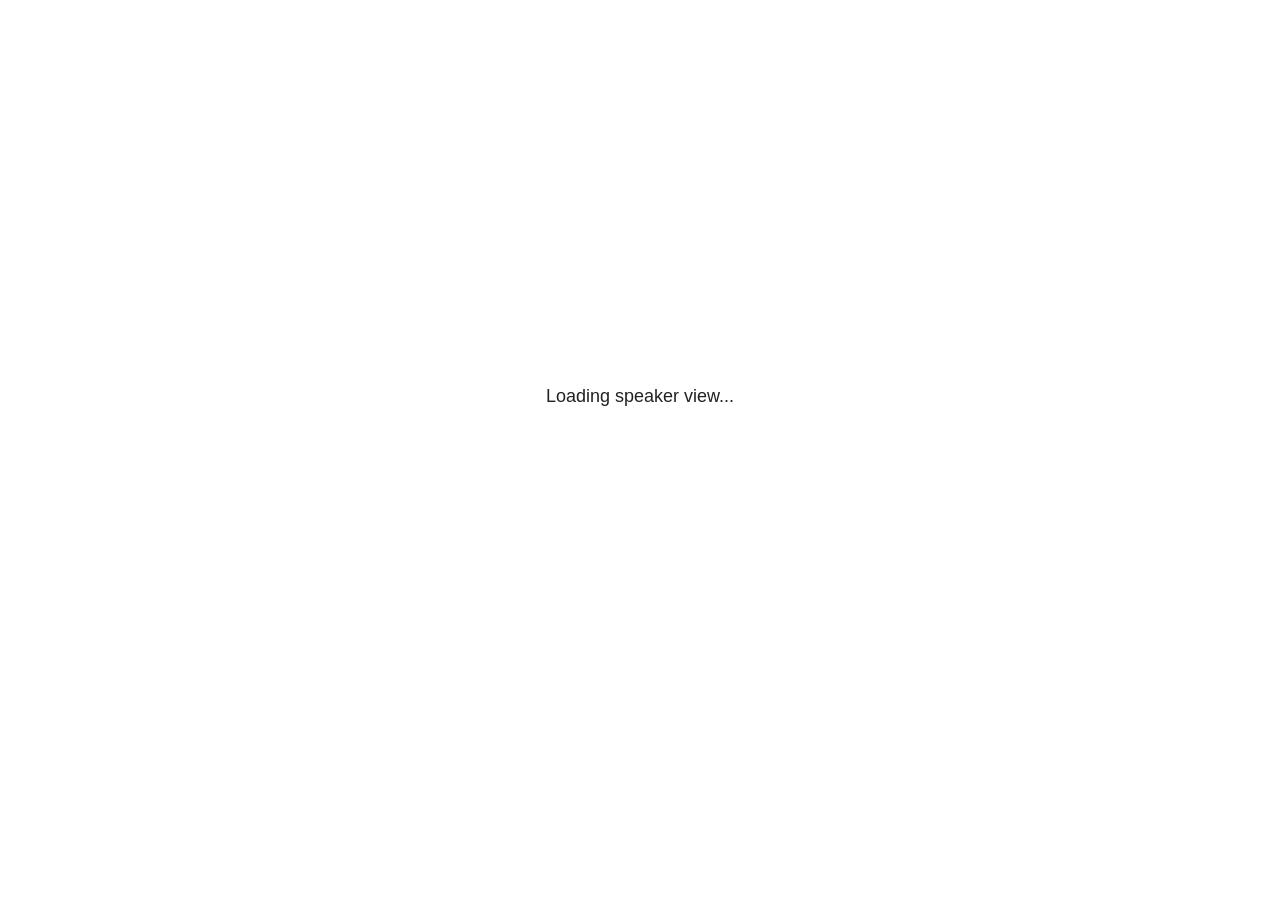
<file: corh-205_presentation_files/libs/revealjs/plugin/notes/speaker-view.html>
<!--
	NOTE: You need to build the notes plugin after making changes to this file.
-->
<html lang="en">
	<head>
		<meta charset="utf-8">

		<title>reveal.js - Speaker View</title>

		<style>
			body {
				font-family: Helvetica;
				font-size: 18px;
			}

			#current-slide,
			#upcoming-slide,
			#speaker-controls {
				padding: 6px;
				box-sizing: border-box;
				-moz-box-sizing: border-box;
			}

			#current-slide iframe,
			#upcoming-slide iframe {
				width: 100%;
				height: 100%;
				border: 1px solid #ddd;
			}

			#current-slide .label,
			#upcoming-slide .label {
				position: absolute;
				top: 10px;
				left: 10px;
				z-index: 2;
			}

			#connection-status {
				position: absolute;
				top: 0;
				left: 0;
				width: 100%;
				height: 100%;
				z-index: 20;
				padding: 30% 20% 20% 20%;
				font-size: 18px;
				color: #222;
				background: #fff;
				text-align: center;
				box-sizing: border-box;
				line-height: 1.4;
			}

			.overlay-element {
				height: 34px;
				line-height: 34px;
				padding: 0 10px;
				text-shadow: none;
				background: rgba( 220, 220, 220, 0.8 );
				color: #222;
				font-size: 14px;
			}

			.overlay-element.interactive:hover {
				background: rgba( 220, 220, 220, 1 );
			}

			#current-slide {
				position: absolute;
				width: 60%;
				height: 100%;
				top: 0;
				left: 0;
				padding-right: 0;
			}

			#upcoming-slide {
				position: absolute;
				width: 40%;
				height: 40%;
				right: 0;
				top: 0;
			}

			/* Speaker controls */
			#speaker-controls {
				position: absolute;
				top: 40%;
				right: 0;
				width: 40%;
				height: 60%;
				overflow: auto;
				font-size: 18px;
			}

				.speaker-controls-time.hidden,
				.speaker-controls-notes.hidden {
					display: none;
				}

				.speaker-controls-time .label,
				.speaker-controls-pace .label,
				.speaker-controls-notes .label {
					text-transform: uppercase;
					font-weight: normal;
					font-size: 0.66em;
					color: #666;
					margin: 0;
				}

				.speaker-controls-time, .speaker-controls-pace {
					border-bottom: 1px solid rgba( 200, 200, 200, 0.5 );
					margin-bottom: 10px;
					padding: 10px 16px;
					padding-bottom: 20px;
					cursor: pointer;
				}

				.speaker-controls-time .reset-button {
					opacity: 0;
					float: right;
					color: #666;
					text-decoration: none;
				}
				.speaker-controls-time:hover .reset-button {
					opacity: 1;
				}

				.speaker-controls-time .timer,
				.speaker-controls-time .clock {
					width: 50%;
				}

				.speaker-controls-time .timer,
				.speaker-controls-time .clock,
				.speaker-controls-time .pacing .hours-value,
				.speaker-controls-time .pacing .minutes-value,
				.speaker-controls-time .pacing .seconds-value {
					font-size: 1.9em;
				}

				.speaker-controls-time .timer {
					float: left;
				}

				.speaker-controls-time .clock {
					float: right;
					text-align: right;
				}

				.speaker-controls-time span.mute {
					opacity: 0.3;
				}

				.speaker-controls-time .pacing-title {
					margin-top: 5px;
				}

				.speaker-controls-time .pacing.ahead {
					color: blue;
				}

				.speaker-controls-time .pacing.on-track {
					color: green;
				}

				.speaker-controls-time .pacing.behind {
					color: red;
				}

				.speaker-controls-notes {
					padding: 10px 16px;
				}

				.speaker-controls-notes .value {
					margin-top: 5px;
					line-height: 1.4;
					font-size: 1.2em;
				}

			/* Layout selector */
			#speaker-layout {
				position: absolute;
				top: 10px;
				right: 10px;
				color: #222;
				z-index: 10;
			}
				#speaker-layout select {
					position: absolute;
					width: 100%;
					height: 100%;
					top: 0;
					left: 0;
					border: 0;
					box-shadow: 0;
					cursor: pointer;
					opacity: 0;

					font-size: 1em;
					background-color: transparent;

					-moz-appearance: none;
					-webkit-appearance: none;
					-webkit-tap-highlight-color: rgba(0, 0, 0, 0);
				}

				#speaker-layout select:focus {
					outline: none;
					box-shadow: none;
				}

			.clear {
				clear: both;
			}

			/* Speaker layout: Wide */
			body[data-speaker-layout="wide"] #current-slide,
			body[data-speaker-layout="wide"] #upcoming-slide {
				width: 50%;
				height: 45%;
				padding: 6px;
			}

			body[data-speaker-layout="wide"] #current-slide {
				top: 0;
				left: 0;
			}

			body[data-speaker-layout="wide"] #upcoming-slide {
				top: 0;
				left: 50%;
			}

			body[data-speaker-layout="wide"] #speaker-controls {
				top: 45%;
				left: 0;
				width: 100%;
				height: 50%;
				font-size: 1.25em;
			}

			/* Speaker layout: Tall */
			body[data-speaker-layout="tall"] #current-slide,
			body[data-speaker-layout="tall"] #upcoming-slide {
				width: 45%;
				height: 50%;
				padding: 6px;
			}

			body[data-speaker-layout="tall"] #current-slide {
				top: 0;
				left: 0;
			}

			body[data-speaker-layout="tall"] #upcoming-slide {
				top: 50%;
				left: 0;
			}

			body[data-speaker-layout="tall"] #speaker-controls {
				padding-top: 40px;
				top: 0;
				left: 45%;
				width: 55%;
				height: 100%;
				font-size: 1.25em;
			}

			/* Speaker layout: Notes only */
			body[data-speaker-layout="notes-only"] #current-slide,
			body[data-speaker-layout="notes-only"] #upcoming-slide {
				display: none;
			}

			body[data-speaker-layout="notes-only"] #speaker-controls {
				padding-top: 40px;
				top: 0;
				left: 0;
				width: 100%;
				height: 100%;
				font-size: 1.25em;
			}

			@media screen and (max-width: 1080px) {
				body[data-speaker-layout="default"] #speaker-controls {
					font-size: 16px;
				}
			}

			@media screen and (max-width: 900px) {
				body[data-speaker-layout="default"] #speaker-controls {
					font-size: 14px;
				}
			}

			@media screen and (max-width: 800px) {
				body[data-speaker-layout="default"] #speaker-controls {
					font-size: 12px;
				}
			}

		</style>
	</head>

	<body>

		<div id="connection-status">Loading speaker view...</div>

		<div id="current-slide"></div>
		<div id="upcoming-slide"><span class="overlay-element label">Upcoming</span></div>
		<div id="speaker-controls">
			<div class="speaker-controls-time">
				<h4 class="label">Time <span class="reset-button">Click to Reset</span></h4>
				<div class="clock">
					<span class="clock-value">0:00 AM</span>
				</div>
				<div class="timer">
					<span class="hours-value">00</span><span class="minutes-value">:00</span><span class="seconds-value">:00</span>
				</div>
				<div class="clear"></div>

				<h4 class="label pacing-title" style="display: none">Pacing – Time to finish current slide</h4>
				<div class="pacing" style="display: none">
					<span class="hours-value">00</span><span class="minutes-value">:00</span><span class="seconds-value">:00</span>
				</div>
			</div>

			<div class="speaker-controls-notes hidden">
				<h4 class="label">Notes</h4>
				<div class="value"></div>
			</div>
		</div>
		<div id="speaker-layout" class="overlay-element interactive">
			<span class="speaker-layout-label"></span>
			<select class="speaker-layout-dropdown"></select>
		</div>

		<script>

			(function() {

				var notes,
					notesValue,
					currentState,
					currentSlide,
					upcomingSlide,
					layoutLabel,
					layoutDropdown,
					pendingCalls = {},
					lastRevealApiCallId = 0,
					connected = false,
					whitelistedWindows = [window.opener];

				var SPEAKER_LAYOUTS = {
					'default': 'Default',
					'wide': 'Wide',
					'tall': 'Tall',
					'notes-only': 'Notes only'
				};

				setupLayout();

				var connectionStatus = document.querySelector( '#connection-status' );
				var connectionTimeout = setTimeout( function() {
					connectionStatus.innerHTML = 'Error connecting to main window.<br>Please try closing and reopening the speaker view.';
				}, 5000 );
;
				window.addEventListener( 'message', function( event ) {

					// Validate the origin of this message to prevent XSS
					if( window.location.origin !== event.origin && whitelistedWindows.indexOf( event.source ) === -1 ) {
						return;
					}

					clearTimeout( connectionTimeout );
					connectionStatus.style.display = 'none';

					var data = JSON.parse( event.data );

					// The overview mode is only useful to the reveal.js instance
					// where navigation occurs so we don't sync it
					if( data.state ) delete data.state.overview;

					// Messages sent by the notes plugin inside of the main window
					if( data && data.namespace === 'reveal-notes' ) {
						if( data.type === 'connect' ) {
							handleConnectMessage( data );
						}
						else if( data.type === 'state' ) {
							handleStateMessage( data );
						}
						else if( data.type === 'return' ) {
							pendingCalls[data.callId](data.result);
							delete pendingCalls[data.callId];
						}
					}
					// Messages sent by the reveal.js inside of the current slide preview
					else if( data && data.namespace === 'reveal' ) {
						if( /ready/.test( data.eventName ) ) {
							// Send a message back to notify that the handshake is complete
							window.opener.postMessage( JSON.stringify({ namespace: 'reveal-notes', type: 'connected'} ), '*' );
						}
						else if( /slidechanged|fragmentshown|fragmenthidden|paused|resumed/.test( data.eventName ) && currentState !== JSON.stringify( data.state ) ) {

							dispatchStateToMainWindow( data.state );

						}
					}

				} );

				/**
				 * Updates the presentation in the main window to match the state
				 * of the presentation in the notes window.
				 */
				const dispatchStateToMainWindow = debounce(( state ) => {
					window.opener.postMessage( JSON.stringify({ method: 'setState', args: [ state ]} ), '*' );
				}, 500);

				/**
				 * Asynchronously calls the Reveal.js API of the main frame.
				 */
				function callRevealApi( methodName, methodArguments, callback ) {

					var callId = ++lastRevealApiCallId;
					pendingCalls[callId] = callback;
					window.opener.postMessage( JSON.stringify( {
						namespace: 'reveal-notes',
						type: 'call',
						callId: callId,
						methodName: methodName,
						arguments: methodArguments
					} ), '*' );

				}

				/**
				 * Called when the main window is trying to establish a
				 * connection.
				 */
				function handleConnectMessage( data ) {

					if( connected === false ) {
						connected = true;

						setupIframes( data );
						setupKeyboard();
						setupNotes();
						setupTimer();
						setupHeartbeat();
					}

				}

				/**
				 * Called when the main window sends an updated state.
				 */
				function handleStateMessage( data ) {

					// Store the most recently set state to avoid circular loops
					// applying the same state
					currentState = JSON.stringify( data.state );

					// No need for updating the notes in case of fragment changes
					if ( data.notes ) {
						notes.classList.remove( 'hidden' );
						notesValue.style.whiteSpace = data.whitespace;
						if( data.markdown ) {
							notesValue.innerHTML = marked( data.notes );
						}
						else {
							notesValue.innerHTML = data.notes;
						}
					}
					else {
						notes.classList.add( 'hidden' );
					}

					// Update the note slides
					currentSlide.contentWindow.postMessage( JSON.stringify({ method: 'setState', args: [ data.state ] }), '*' );
					upcomingSlide.contentWindow.postMessage( JSON.stringify({ method: 'setState', args: [ data.state ] }), '*' );
					upcomingSlide.contentWindow.postMessage( JSON.stringify({ method: 'next' }), '*' );

				}

				// Limit to max one state update per X ms
				handleStateMessage = debounce( handleStateMessage, 200 );

				/**
				 * Forward keyboard events to the current slide window.
				 * This enables keyboard events to work even if focus
				 * isn't set on the current slide iframe.
				 *
				 * Block F5 default handling, it reloads and disconnects
				 * the speaker notes window.
				 */
				function setupKeyboard() {

					document.addEventListener( 'keydown', function( event ) {
						if( event.keyCode === 116 || ( event.metaKey && event.keyCode === 82 ) ) {
							event.preventDefault();
							return false;
						}
						currentSlide.contentWindow.postMessage( JSON.stringify({ method: 'triggerKey', args: [ event.keyCode ] }), '*' );
					} );

				}

				/**
				 * Creates the preview iframes.
				 */
				function setupIframes( data ) {

					var params = [
						'receiver',
						'progress=false',
						'history=false',
						'transition=none',
						'autoSlide=0',
						'backgroundTransition=none'
					].join( '&' );

					var urlSeparator = /\?/.test(data.url) ? '&' : '?';
					var hash = '#/' + data.state.indexh + '/' + data.state.indexv;
					var currentURL = data.url + urlSeparator + params + '&postMessageEvents=true' + hash;
					var upcomingURL = data.url + urlSeparator + params + '&controls=false' + hash;

					currentSlide = document.createElement( 'iframe' );
					currentSlide.setAttribute( 'width', 1280 );
					currentSlide.setAttribute( 'height', 1024 );
					currentSlide.setAttribute( 'src', currentURL );
					document.querySelector( '#current-slide' ).appendChild( currentSlide );

					upcomingSlide = document.createElement( 'iframe' );
					upcomingSlide.setAttribute( 'width', 640 );
					upcomingSlide.setAttribute( 'height', 512 );
					upcomingSlide.setAttribute( 'src', upcomingURL );
					document.querySelector( '#upcoming-slide' ).appendChild( upcomingSlide );

					whitelistedWindows.push( currentSlide.contentWindow, upcomingSlide.contentWindow );

				}

				/**
				 * Setup the notes UI.
				 */
				function setupNotes() {

					notes = document.querySelector( '.speaker-controls-notes' );
					notesValue = document.querySelector( '.speaker-controls-notes .value' );

				}

				/**
				 * We send out a heartbeat at all times to ensure we can
				 * reconnect with the main presentation window after reloads.
				 */
				function setupHeartbeat() {

					setInterval( () => {
						window.opener.postMessage( JSON.stringify({ namespace: 'reveal-notes', type: 'heartbeat'} ), '*' );
					}, 1000 );

				}

				function getTimings( callback ) {

					callRevealApi( 'getSlidesAttributes', [], function ( slideAttributes ) {
						callRevealApi( 'getConfig', [], function ( config ) {
							var totalTime = config.totalTime;
							var minTimePerSlide = config.minimumTimePerSlide || 0;
							var defaultTiming = config.defaultTiming;
							if ((defaultTiming == null) && (totalTime == null)) {
								callback(null);
								return;
							}
							// Setting totalTime overrides defaultTiming
							if (totalTime) {
								defaultTiming = 0;
							}
							var timings = [];
							for ( var i in slideAttributes ) {
								var slide = slideAttributes[ i ];
								var timing = defaultTiming;
								if( slide.hasOwnProperty( 'data-timing' )) {
									var t = slide[ 'data-timing' ];
									timing = parseInt(t);
									if( isNaN(timing) ) {
										console.warn("Could not parse timing '" + t + "' of slide " + i + "; using default of " + defaultTiming);
										timing = defaultTiming;
									}
								}
								timings.push(timing);
							}
							if ( totalTime ) {
								// After we've allocated time to individual slides, we summarize it and
								// subtract it from the total time
								var remainingTime = totalTime - timings.reduce( function(a, b) { return a + b; }, 0 );
								// The remaining time is divided by the number of slides that have 0 seconds
								// allocated at the moment, giving the average time-per-slide on the remaining slides
								var remainingSlides = (timings.filter( function(x) { return x == 0 }) ).length
								var timePerSlide = Math.round( remainingTime / remainingSlides, 0 )
								// And now we replace every zero-value timing with that average
								timings = timings.map( function(x) { return (x==0 ? timePerSlide : x) } );
							}
							var slidesUnderMinimum = timings.filter( function(x) { return (x < minTimePerSlide) } ).length
							if ( slidesUnderMinimum ) {
								message = "The pacing time for " + slidesUnderMinimum + " slide(s) is under the configured minimum of " + minTimePerSlide + " seconds. Check the data-timing attribute on individual slides, or consider increasing the totalTime or minimumTimePerSlide configuration options (or removing some slides).";
								alert(message);
							}
							callback( timings );
						} );
					} );

				}

				/**
				 * Return the number of seconds allocated for presenting
				 * all slides up to and including this one.
				 */
				function getTimeAllocated( timings, callback ) {

					callRevealApi( 'getSlidePastCount', [], function ( currentSlide ) {
						var allocated = 0;
						for (var i in timings.slice(0, currentSlide + 1)) {
							allocated += timings[i];
						}
						callback( allocated );
					} );

				}

				/**
				 * Create the timer and clock and start updating them
				 * at an interval.
				 */
				function setupTimer() {

					var start = new Date(),
					timeEl = document.querySelector( '.speaker-controls-time' ),
					clockEl = timeEl.querySelector( '.clock-value' ),
					hoursEl = timeEl.querySelector( '.hours-value' ),
					minutesEl = timeEl.querySelector( '.minutes-value' ),
					secondsEl = timeEl.querySelector( '.seconds-value' ),
					pacingTitleEl = timeEl.querySelector( '.pacing-title' ),
					pacingEl = timeEl.querySelector( '.pacing' ),
					pacingHoursEl = pacingEl.querySelector( '.hours-value' ),
					pacingMinutesEl = pacingEl.querySelector( '.minutes-value' ),
					pacingSecondsEl = pacingEl.querySelector( '.seconds-value' );

					var timings = null;
					getTimings( function ( _timings ) {

						timings = _timings;
						if (_timings !== null) {
							pacingTitleEl.style.removeProperty('display');
							pacingEl.style.removeProperty('display');
						}

						// Update once directly
						_updateTimer();

						// Then update every second
						setInterval( _updateTimer, 1000 );

					} );


					function _resetTimer() {

						if (timings == null) {
							start = new Date();
							_updateTimer();
						}
						else {
							// Reset timer to beginning of current slide
							getTimeAllocated( timings, function ( slideEndTimingSeconds ) {
								var slideEndTiming = slideEndTimingSeconds * 1000;
								callRevealApi( 'getSlidePastCount', [], function ( currentSlide ) {
									var currentSlideTiming = timings[currentSlide] * 1000;
									var previousSlidesTiming = slideEndTiming - currentSlideTiming;
									var now = new Date();
									start = new Date(now.getTime() - previousSlidesTiming);
									_updateTimer();
								} );
							} );
						}

					}

					timeEl.addEventListener( 'click', function() {
						_resetTimer();
						return false;
					} );

					function _displayTime( hrEl, minEl, secEl, time) {

						var sign = Math.sign(time) == -1 ? "-" : "";
						time = Math.abs(Math.round(time / 1000));
						var seconds = time % 60;
						var minutes = Math.floor( time / 60 ) % 60 ;
						var hours = Math.floor( time / ( 60 * 60 )) ;
						hrEl.innerHTML = sign + zeroPadInteger( hours );
						if (hours == 0) {
							hrEl.classList.add( 'mute' );
						}
						else {
							hrEl.classList.remove( 'mute' );
						}
						minEl.innerHTML = ':' + zeroPadInteger( minutes );
						if (hours == 0 && minutes == 0) {
							minEl.classList.add( 'mute' );
						}
						else {
							minEl.classList.remove( 'mute' );
						}
						secEl.innerHTML = ':' + zeroPadInteger( seconds );
					}

					function _updateTimer() {

						var diff, hours, minutes, seconds,
						now = new Date();

						diff = now.getTime() - start.getTime();

						clockEl.innerHTML = now.toLocaleTimeString( 'en-US', { hour12: true, hour: '2-digit', minute:'2-digit' } );
						_displayTime( hoursEl, minutesEl, secondsEl, diff );
						if (timings !== null) {
							_updatePacing(diff);
						}

					}

					function _updatePacing(diff) {

						getTimeAllocated( timings, function ( slideEndTimingSeconds ) {
							var slideEndTiming = slideEndTimingSeconds * 1000;

							callRevealApi( 'getSlidePastCount', [], function ( currentSlide ) {
								var currentSlideTiming = timings[currentSlide] * 1000;
								var timeLeftCurrentSlide = slideEndTiming - diff;
								if (timeLeftCurrentSlide < 0) {
									pacingEl.className = 'pacing behind';
								}
								else if (timeLeftCurrentSlide < currentSlideTiming) {
									pacingEl.className = 'pacing on-track';
								}
								else {
									pacingEl.className = 'pacing ahead';
								}
								_displayTime( pacingHoursEl, pacingMinutesEl, pacingSecondsEl, timeLeftCurrentSlide );
							} );
						} );
					}

				}

				/**
				 * Sets up the speaker view layout and layout selector.
				 */
				function setupLayout() {

					layoutDropdown = document.querySelector( '.speaker-layout-dropdown' );
					layoutLabel = document.querySelector( '.speaker-layout-label' );

					// Render the list of available layouts
					for( var id in SPEAKER_LAYOUTS ) {
						var option = document.createElement( 'option' );
						option.setAttribute( 'value', id );
						option.textContent = SPEAKER_LAYOUTS[ id ];
						layoutDropdown.appendChild( option );
					}

					// Monitor the dropdown for changes
					layoutDropdown.addEventListener( 'change', function( event ) {

						setLayout( layoutDropdown.value );

					}, false );

					// Restore any currently persisted layout
					setLayout( getLayout() );

				}

				/**
				 * Sets a new speaker view layout. The layout is persisted
				 * in local storage.
				 */
				function setLayout( value ) {

					var title = SPEAKER_LAYOUTS[ value ];

					layoutLabel.innerHTML = 'Layout' + ( title ? ( ': ' + title ) : '' );
					layoutDropdown.value = value;

					document.body.setAttribute( 'data-speaker-layout', value );

					// Persist locally
					if( supportsLocalStorage() ) {
						window.localStorage.setItem( 'reveal-speaker-layout', value );
					}

				}

				/**
				 * Returns the ID of the most recently set speaker layout
				 * or our default layout if none has been set.
				 */
				function getLayout() {

					if( supportsLocalStorage() ) {
						var layout = window.localStorage.getItem( 'reveal-speaker-layout' );
						if( layout ) {
							return layout;
						}
					}

					// Default to the first record in the layouts hash
					for( var id in SPEAKER_LAYOUTS ) {
						return id;
					}

				}

				function supportsLocalStorage() {

					try {
						localStorage.setItem('test', 'test');
						localStorage.removeItem('test');
						return true;
					}
					catch( e ) {
						return false;
					}

				}

				function zeroPadInteger( num ) {

					var str = '00' + parseInt( num );
					return str.substring( str.length - 2 );

				}

				/**
				 * Limits the frequency at which a function can be called.
				 */
				function debounce( fn, ms ) {

					var lastTime = 0,
						timeout;

					return function() {

						var args = arguments;
						var context = this;

						clearTimeout( timeout );

						var timeSinceLastCall = Date.now() - lastTime;
						if( timeSinceLastCall > ms ) {
							fn.apply( context, args );
							lastTime = Date.now();
						}
						else {
							timeout = setTimeout( function() {
								fn.apply( context, args );
								lastTime = Date.now();
							}, ms - timeSinceLastCall );
						}

					}

				}

			})();

		</script>
	</body>
</html>
</file>
